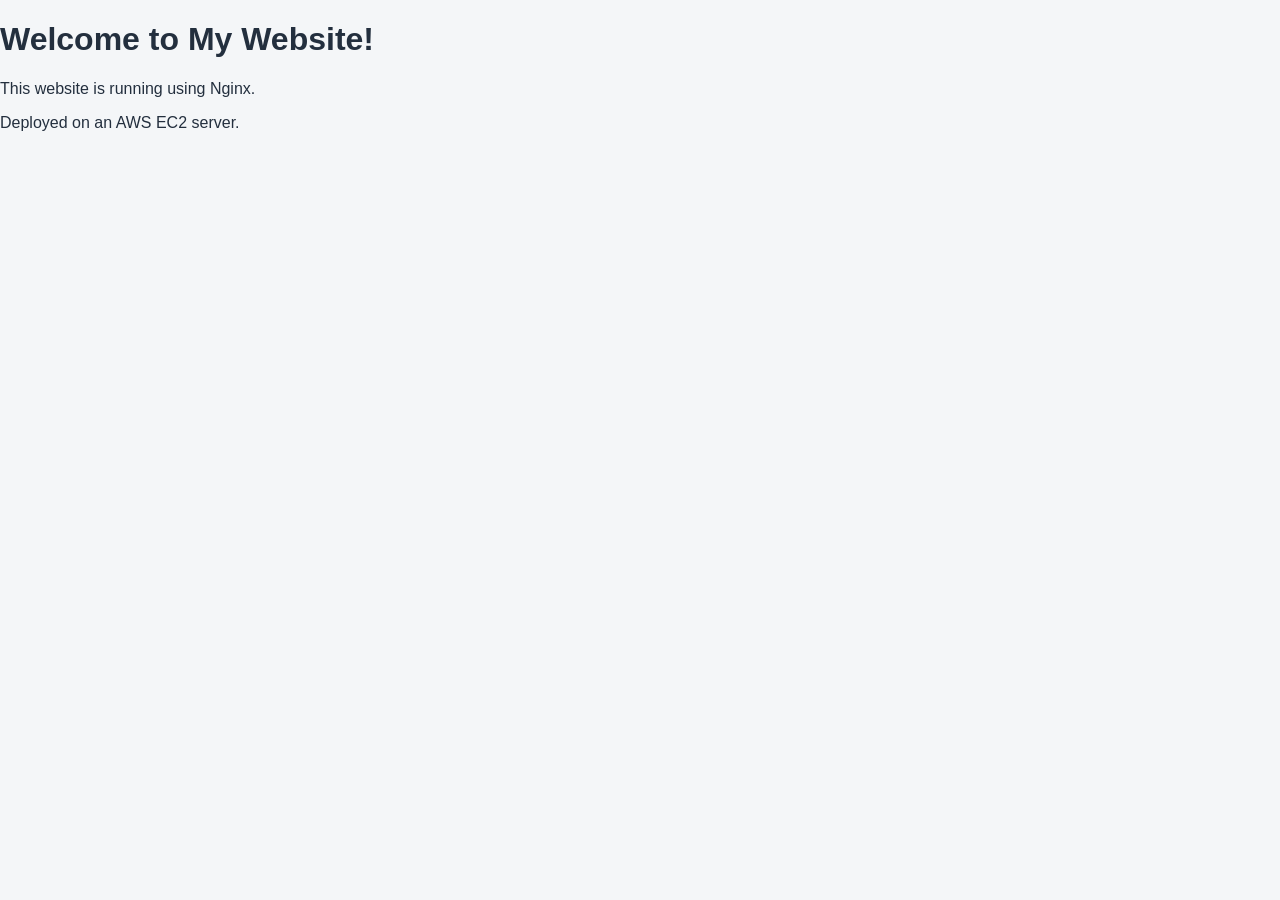
<file: index.html>
<!DOCTYPE html>
<html>
<head>
    <title>My Nginx Website</title>
    <link rel="stylesheet"
href="style.css">    
</head>
<body>
    <h1>Welcome to My Website!</h1>
    <p>This website is running using Nginx.</p>
    <p>Deployed on an AWS EC2 server.</p>
</body>
</html>
</file>
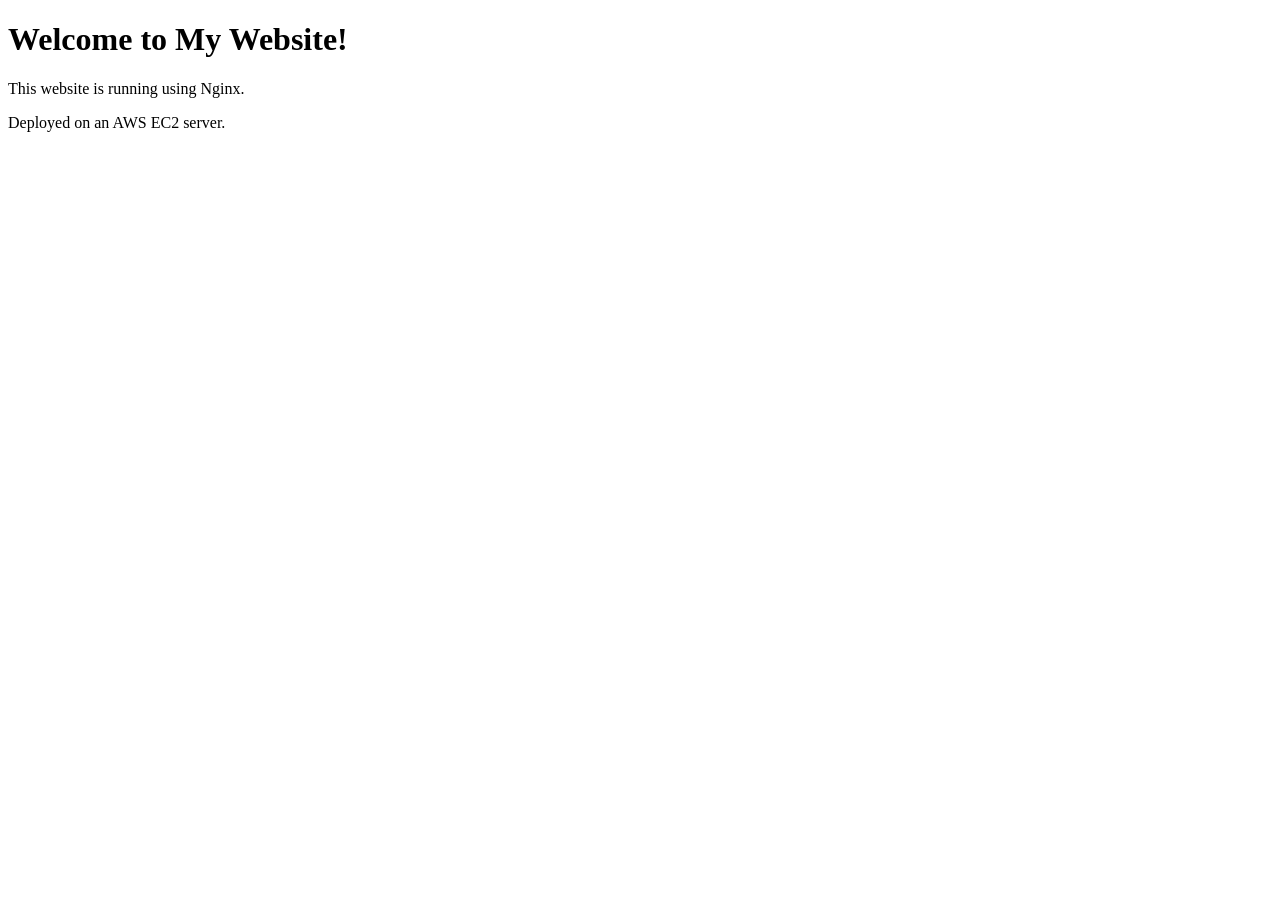
<file: index1.html>
<!DOCTYPE html>
<html>
<head>
    <title>My Nginx Website</title>
</head>
<body>
    <h1>Welcome to My Website!</h1>
    <p>This website is running using Nginx.</p>
    <p>Deployed on an AWS EC2 server.</p>
</body>
</html>
</file>
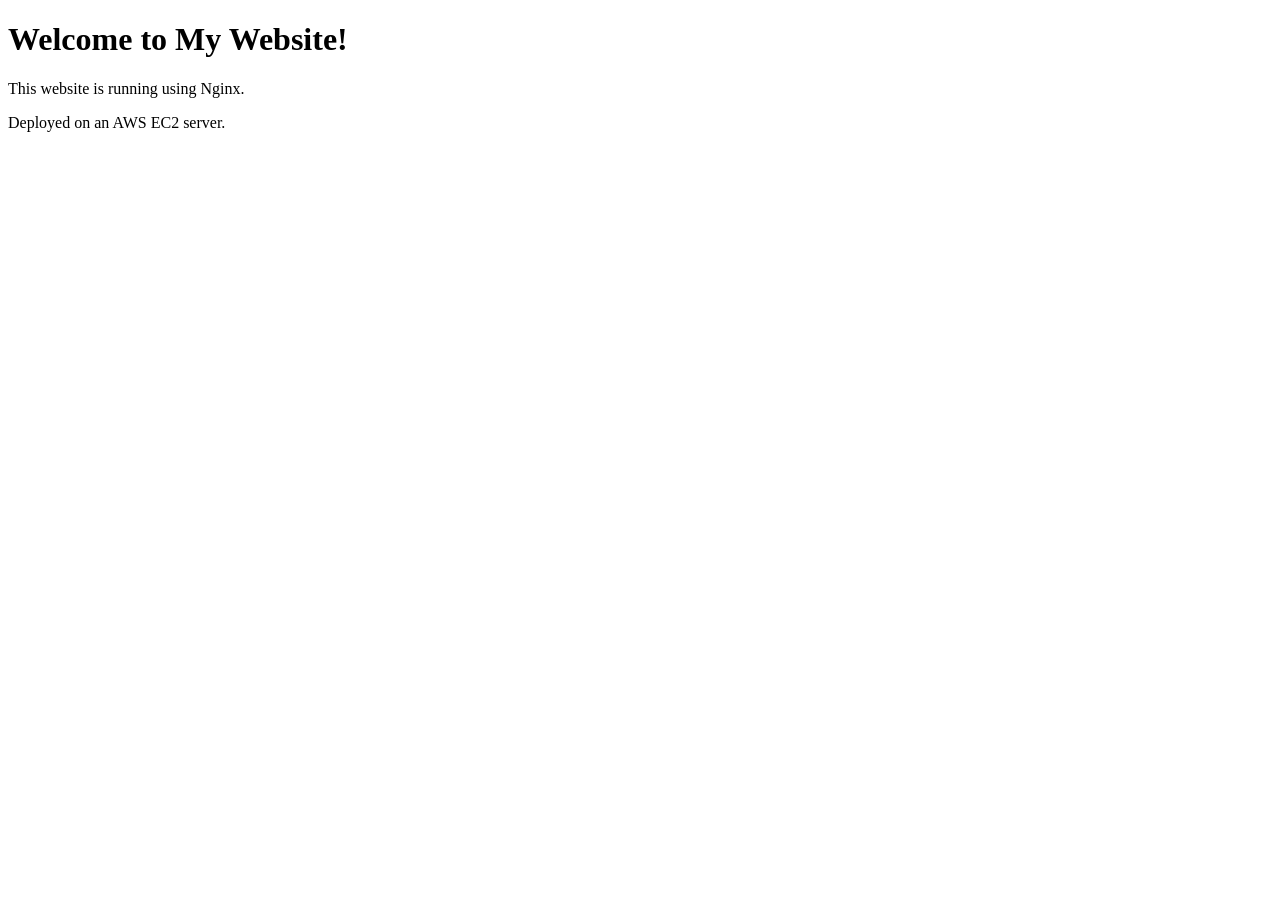
<file: nginx.html>
<!DOCTYPE html>
<html>
<head>
    <title>My Nginx Website</title>
</head>
<body>
    <h1>Welcome to My Website!</h1>
    <p>This website is running using Nginx.</p>
    <p>Deployed on an AWS EC2 server.</p>
</body>
</html>
</file>
<file: style.css>
body {
    font-family: Arial;
    background: #f4f6f8;
    color: #232f3e;
    margin: 0;
}

header {
    background: #232f3e;
    color: white;
    text-align: center;
    padding: 20px;
}

.container {
    width: 80%;
    margin: 30px auto;
}

.card {
    background: white;
    padding: 20px;
    margin: 15px 0;
    border-radius: 8px;
    box-shadow: 0 2px 6px #ccc;
}

h2, h3 {
    color: #ff9900;
}

button {
    background: #ff9900;
    color: white;
    padding: 10px 20px;
    border: none;
    border-radius: 5px;
}
</file>
